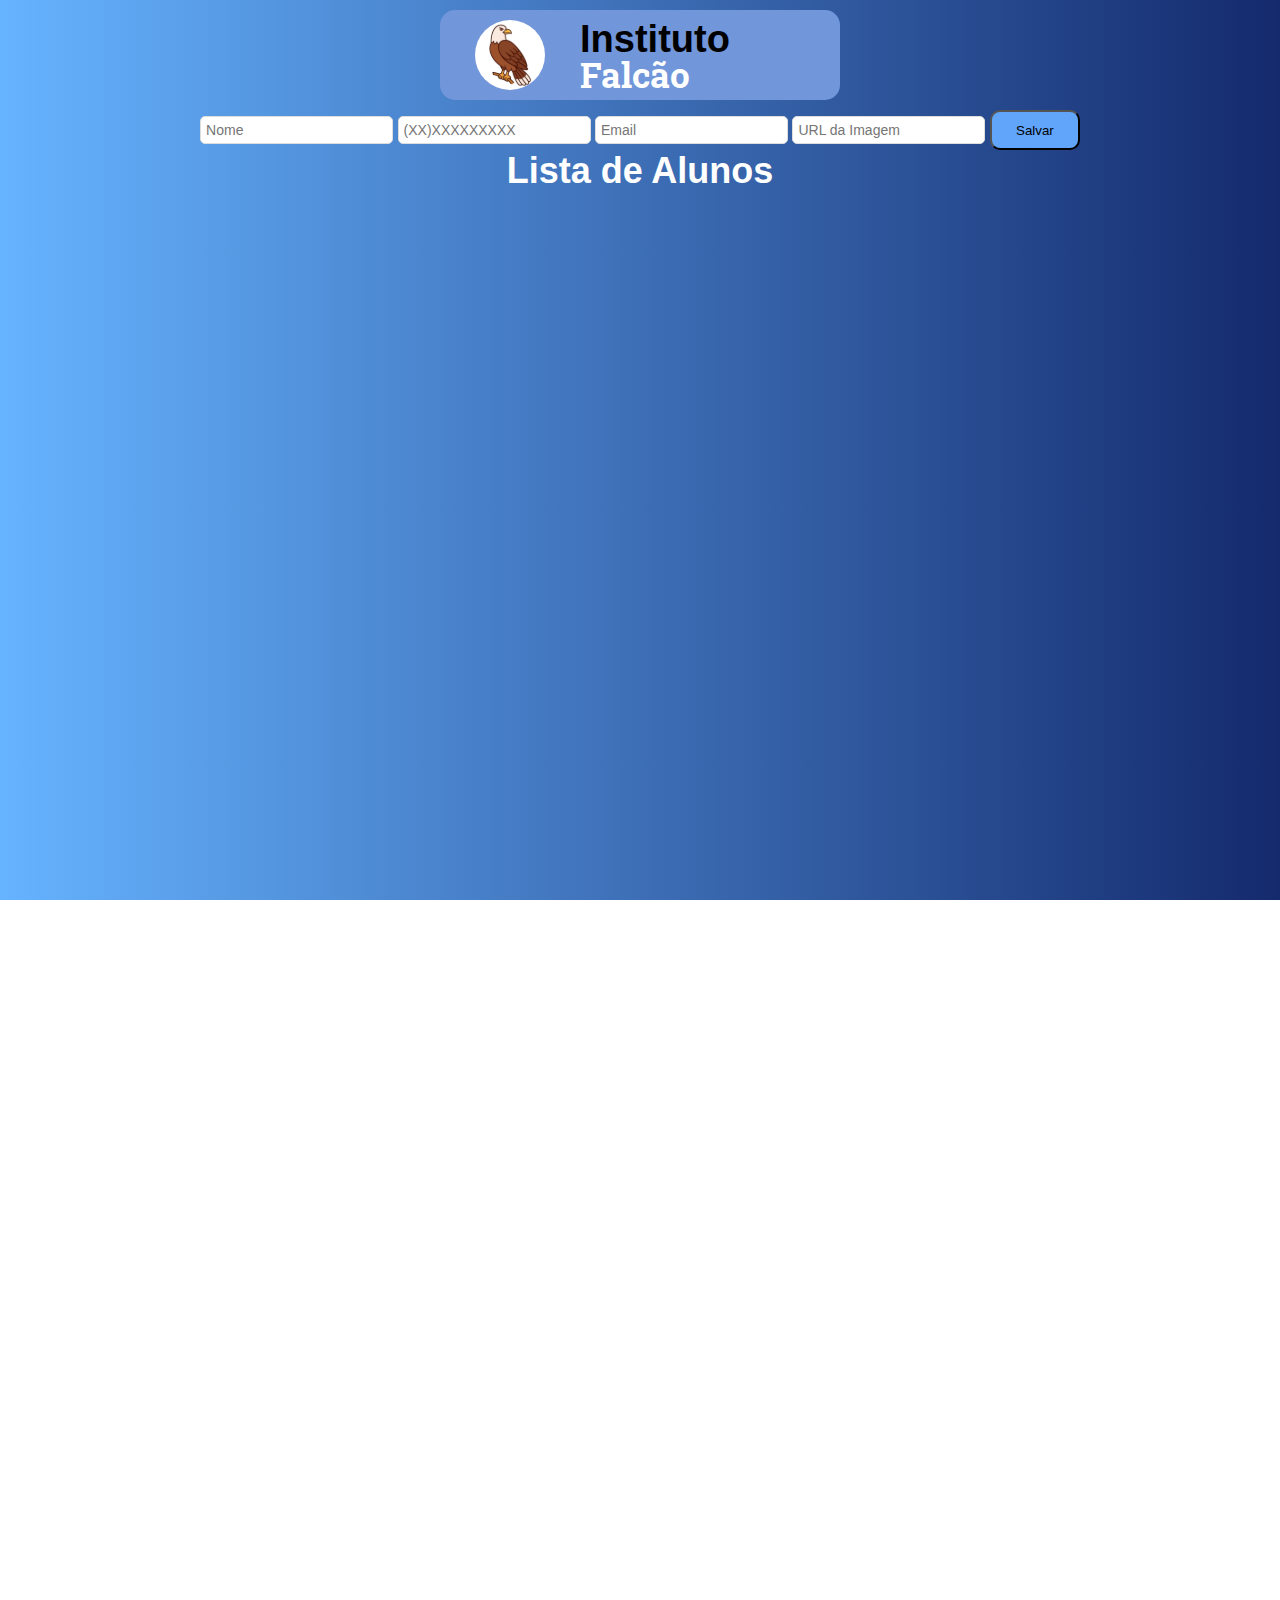
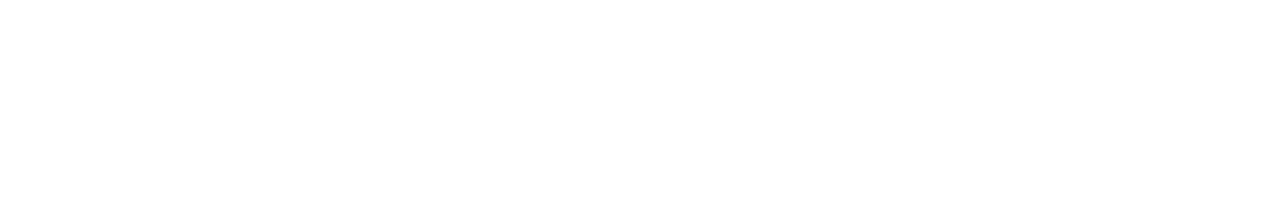
<file: InstitutoFalcaoFinal/target/classes/static/index.html>
<!DOCTYPE html>
<html lang="pt-BR">
<head>
    <meta charset="UTF-8">
    <meta name="viewport" content="width=device-width, initial-scale=1.0">
    <title>Cadastro de Aluno</title>
	<link rel="stylesheet" href="style.css" />
</head>
<body>
<header>
    <div class="funheader">
        <img class="logo" src="imagens/aguia.svg" alt="Logo instituto Falcão">
         <div class="titulo">
        <h1>Instituto</h1>
        <h2>Falcão</h2>
</div>     
</div>
</header>
	
	<!-- Formulário para adicionar aluno -->
		<form id="alunoForm">
		    <input type="text" id="user" placeholder="Nome">
		    <input type="tel" id="telefone" placeholder="(XX)XXXXXXXXX">
		    <input type="email" id="email" placeholder="Email">
		    <input type="text" id="imagemUrl" placeholder="URL da Imagem">
		    <button type="submit">Salvar</button>
		</form>
	
	
	<!-- Modal para editar aluno -->
	<div id="editModal" class="modal">
	    <div class="modal-content">
	        <span class="close">&times;</span>
	        <h2>Editar Aluno</h2>
	        <form id="editAlunoForm">
	            <input type="text" id="editUser" placeholder="Nome">
	            <input type="tel" id="editTelefone" placeholder="">
	            <input type="email" id="editEmail" placeholder="Email">
	            <input type="text" id="editImagemUrl" placeholder="URL da Imagem">
	            <button type="submit">Salvar</button>
	        </form>
	    </div>
	</div>
	
	<div class="lista">
	<h2>Lista de Alunos</h2>
    </div>
    <ul id="alunoList"></ul>

    <script src="script.js"></script>
</body>
</html>
</file>
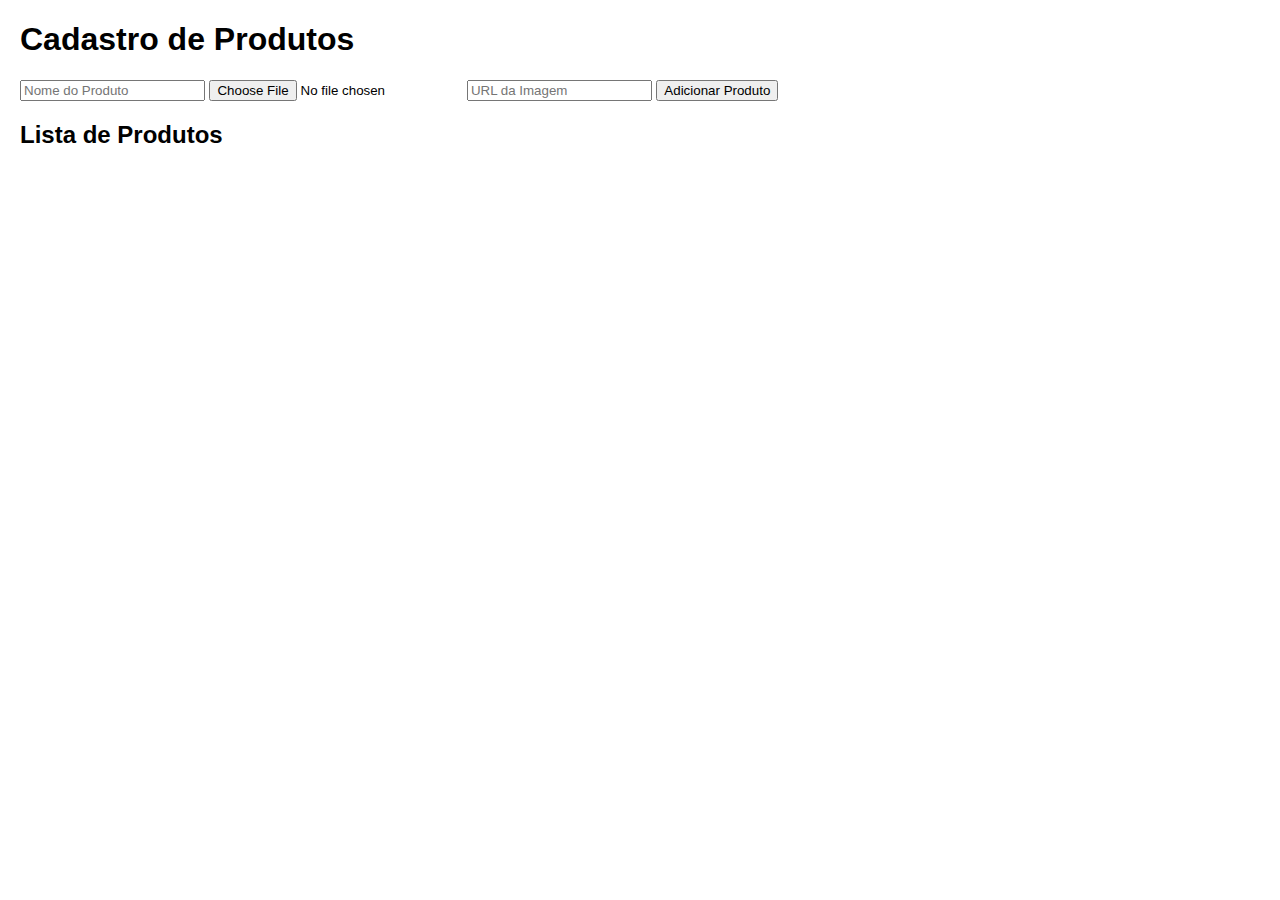
<file: Projeto-Integrador-Front/Aluno/target/classes/static/index.html>
<!DOCTYPE html>
<html lang="pt-BR">
<head>
    <meta charset="UTF-8">
    <meta name="viewport" content="width=device-width, initial-scale=1.0">
    <title>CRUD de Produtos</title>
    <style>
        body {
            font-family: Arial, sans-serif;
            margin: 20px;
        }
        form {
            margin-bottom: 20px;
        }
        ul {
            list-style-type: none;
            padding: 0;
        }
        li {
            margin: 10px 0;
            border: 1px solid #ccc;
            padding: 10px;
            border-radius: 5px;
        }
        img {
            width: 300px;
            height: auto;
        }
    </style>
</head>
<body>
    <h1>Cadastro de Produtos</h1>

    <form id="produtoForm">
        <input type="text" id="nome" placeholder="Nome do Produto" required>
		<input type="file" id="imageInput" accept="image/*">
        <input type="url" id="imagemUrl" placeholder="URL da Imagem" required>
        <button type="submit">Adicionar Produto</button>
    </form>

    <h2>Lista de Produtos</h2>
    <ul id="produtosList"></ul>

    <script src="script.js"></script>
</body>
</html>
</file>
<file: InstitutoFalcaoFinal/target/classes/static/style.css>
@import url('https://fonts.googleapis.com/css2?family=Roboto+Slab:wght@100..900&display=swap');

/* Estilo para o Modal */
.modal {
    display: none; /* Escondido por padrão */
	justify-content: center;  /* Centraliza o modal horizontalmente */
	align-items: center;      /* Centraliza o modal verticalmente */
    position: fixed;
	background: linear-gradient(to right, #66b3ff, #142a6d); /* Gradiente de fundo atrás do modal */
    z-index: 1; /* Fica acima do conteúdo */
    left: 0;
    top: 0;
    width: 100%;
    height: 100%;
    background-color: rgba(0,0,0,0.4); /* Fundo semitransparente */
    overflow: auto;
    border-radius: 5px;
    padding-top: 60px; /* Ajuste da altura do modal para telas grandes */
}

.modal-content {
    background-color: #fff;
    margin: 5% auto;
    padding: 20px;
    border: 3px solid #60a5fa;
    width: 80%; /* Largura do modal */
    max-width: 500px;
    border-radius: 15px; /* Bordas arredondadas para a caixa do modal */
    box-shadow: 0 4px 10px rgba(0, 0, 0, 0.1); /* Sombra para dar destaque */
    overflow-y: auto; /* Garante que o conteúdo não saia da tela */
}

/* Estilo para centralizar o título "Editar Aluno" */
.modal-content h2 {
    text-align: center; /* Centraliza o texto */
    font-size: 24px;    /* Ajuste o tamanho da fonte se necessário */
    margin-bottom: 20px; /* Adiciona um espaço abaixo do título */
}

.close {
    color: #aaa;
    float: right;
    font-size: 28px;
    font-weight: bold;
}

.close:hover,
.close:focus {
    color: black;
    text-decoration: none;
    cursor: pointer;
}

/* Estilos para o formulário de edição */
#editAlunoForm {
    display: flex;
    flex-direction: column; /* Organiza os inputs em coluna */
    gap: 15px; /* Espaçamento entre os campos */
    width: 100%;
    max-width: 500px; /* Largura máxima do formulário */
    margin: 0 auto; /* Centraliza o formulário */
    padding: 20px;
    background-color: #fff;
}

/* Estilo para os inputs */
#editAlunoForm input {
    padding: 12px;
    font-size: 14px;
    border-radius: 15px; /* Bordas arredondadas para os inputs */
    border: 1px solid #ddd;
    transition: border-color 0.3s ease;
    font-family: "Roboto", sans-serif;
}

#editAlunoForm input:focus {
    border-color: #60a5fa; /* Cor de borda ao focar */
    outline: none;
}

/* Responsividade para dispositivos móveis e tablets */
@media (max-width: 768px) {
    .modal-content {
        width: 90%; /* O modal ocupa 90% da tela */
        margin: 10% auto; /* Ajusta a margem para centralizar melhor */
        padding: 15px; /* Reduz o padding */
    }

    .modal {
        padding-top: 50px; /* Ajusta o padding superior para telas pequenas */
    }

    #editAlunoForm {
        width: 100%; /* O formulário ocupa toda a largura disponível */
        padding: 10px; /* Ajuste de padding para o formulário */
    }

    #editAlunoForm input, #editAlunoForm button {
        font-size: 14px; /* Ajuste de tamanho da fonte para melhor visualização */
    }
}

@media (max-width: 480px) {
    .modal-content {
        width: 95%; /* O modal ocupa quase toda a largura da tela */
        padding: 12px; /* Ajuste o padding para não ficar apertado */
    }

    .modal {
        padding-top: 40px; /* Ajusta o padding superior para telas muito pequenas */
    }

    #editAlunoForm input, #editAlunoForm button {
        font-size: 12px; /* Ajuste de tamanho da fonte */
    }

    .close {
        font-size: 22px; /* Ajuste o tamanho do ícone de fechar */
    }
}

/* Estilos gerais */
.funheader {
    display: flex;
    width: 400px;
    height: 90px;
    margin-top: 10px;
    margin-bottom: 10px;
    margin-left: auto;
    margin-right: auto;
    background-color: #7196DA;
    border-radius: 15px;
}
.logo {
    width: 70px;  
    height: auto;
    margin-top: auto;
    margin-bottom: auto;
    border-radius: 50%;
    margin-left: 35px;  
    margin-right: -75px; 
}
.titulo {
    display: block;
    margin: auto;
}
.titulo h1 {
    font-family: "Inter", sans-serif;
    font-size: 38px;
    margin-top: 5px;
}
.titulo h2 {
    font-family: "Roboto Slab", serif;
    font-size: 35px;
    color: white;
    margin-top: -10px;
}


* {
    padding: 0;
    margin: 0;
    box-sizing: border-box;
    font-family: 'Inter', sans-serif;
}

body {
    width: 100vw;
    height: 200vh;
    background:linear-gradient(to right, #66b3ff, #142a6d);
    background-attachment: fixed;
}

.lista h2 {
    font-size: 36px;
    color: #fff;
    text-align: center;
}

button {
    cursor: pointer;
    width: 90px;
    height: 40px;
    border-radius: 10px;
    background-color: #60A5FA;
    transition: background-color 0.3s;
}

form {
    text-align: center;
}

form input {
    padding: 5px;
    font-size: 14px;
    border: 1px solid #ddd;
    border-radius: 5px;
    margin-bottom: 2px;
}

input:focus {
    border-color: #7196DA;
    outline: none;
}

ul {
    list-style-type: none;
    padding: 0;
}

li {
    margin: 10px 0;
    padding: 10px;
    border-radius: 5px;
}

#alunoList {
    list-style-type: none;
    padding: 0;
    display: flex;
    flex-direction: column;
    gap: 10px;
    max-width: 80%;
    margin: 0 auto;
}

#alunoList li {
    display: flex;
    justify-content: space-between;
    align-items: center;
    padding: 8px;
    background-color: #f9f9f9;
    border-radius: 8px;
    box-shadow: 0px 2px 5px rgba(0, 0, 0, 0.1);
}

#alunoList li img {
    width: 60px;
    height: 60px;
    border-radius: 50%;
    object-fit: cover;
    margin-right: 10px;
}

#alunoList li .info {
    display: flex;
    flex-direction: column;
    gap: 3px;
    flex: 1;
}
/* Estilo para a lista de alunos */
#alunoList li .info {
    display: flex;
    flex-direction: column;
    gap: 3px;
    flex: 1;
    max-width: 100%;
    overflow: hidden; /* Garante que o conteúdo extra será ocultado */
}

/* Para todos os campos dentro da lista (nome, telefone, email) */
#alunoList li .info span,
#alunoList li .info strong {
    white-space: nowrap; /* Impede quebra de linha */
    overflow: hidden;    /* Esconde o conteúdo extra */
    text-overflow: ellipsis; /* Adiciona os "..." quando o conteúdo for cortado */
}

/* Para dispositivos móveis (até 480px) - Limite de 7 caracteres */
@media (max-width: 480px) {
    #alunoList li .info strong,
    #alunoList li .info span {
        max-width: 50px; /* Limita o tamanho do nome e outros campos */
    }
}

/* Para tablets (até 768px) - Limite de 12 caracteres */
@media (max-width: 768px) {
    #alunoList li .info strong,
    #alunoList li .info span {
        max-width: 200px; /* Limita o tamanho do nome e outros campos */
    }
}
/* Estilo para a área de ações dentro de cada item da lista */
#alunoList li .actions {
    display: flex; /* Alinha os itens na horizontal */
    gap: 10px; /* Espaço entre os botões */
    justify-content: flex-start; /* Garante que os botões fiquem alinhados à esquerda */
    align-items: center; /* Alinha os botões verticalmente */
}

/* Estilo para o botão de editar */
#alunoList li .actions button {
    padding: 12px;
    background-color: #60A5FA; /* Cor azul */
    color: white;
    border: none;
    border-radius: 15px; /* Bordas arredondadas */
    font-size: 16px;
    cursor: pointer;
    transition: background-color 0.3s ease;
    display: inline-block; /* Garante que o botão tenha o comportamento correto */
}

#alunoList li .actions button:hover {
    background-color: #142a6d; /* Cor de hover (escura) */
}

/* Estilo para o botão de deletar */
#alunoList li .actions a {
    padding: 12px;
    background-color: #f44336; /* Cor vermelha */
    color: white;
    text-decoration: none;
    border-radius: 15px; /* Bordas arredondadas */
    font-size: 16px;
    cursor: pointer;
    transition: background-color 0.3s ease;
    display: inline-block; /* Garante que o link se comporte como botão */
}

#alunoList li .actions a:hover {
    background-color: #d32f2f; /* Cor de hover (escura) */
}
</file>
